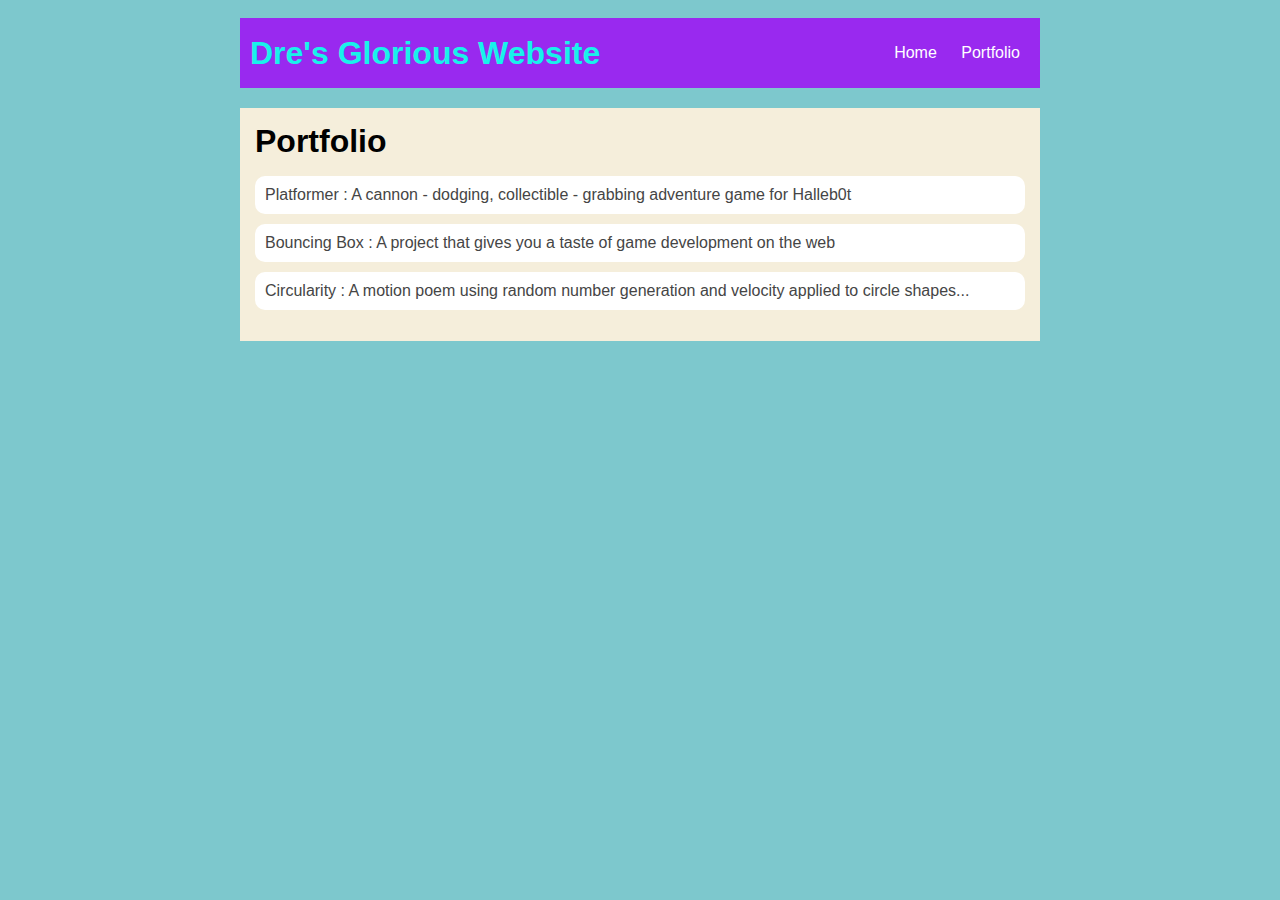
<file: portfolio.html>
<!DOCTYPE html>
<html>
  <head>
    <title>Dre's Amazing Website</title>
    <link rel="stylesheet" href="style.css" />
  </head>

  <div id="all-contents">
    <nav>
      <h1>Dre's Glorious Website</h1>
      <ul id="nav-ul">
        <li class="nav-li">
          <a class="nav-a" href="index.html">Home</a>
        </li>
        <li class="nav-li">
          <a class="nav-a" href="portfolio.html">Portfolio</a>
        </nav>
          <main>
            <div class="content">
              <h1>Portfolio</h1>
              <ul id="portfolio">
                <li>
                  <a href="projects/platformer/"
                    >Platformer : A cannon - dodging, collectible - grabbing adventure
                    game for Halleb0t</a
                  >
                </li>
                <li>
                  <a href="projects/bouncing-box/"
                    >Bouncing Box : A project that gives you a taste of game development
                    on the web
                  </a>
                </li>
                <li>
                  <a href="projects/circularity/"
                    >Circularity : A motion poem using random number generation and
                    velocity applied to circle shapes...</a
                  >
                </li>
              </ul>
            </div>
          </main>
        </li>
      </ul>
  </div>
</html>
</file>
<file: style.css>
body {
  background: rgb(125, 200, 205);
  color: rgb(45, 45, 45);
  padding: 10px;
  font-family: arial;
}
#all-contents {
  max-width: 800px;
  margin: auto;
}

/* navigation menu */
nav {
  background: rgb(153, 41, 239);
  margin: 0 auto;
  margin-bottom: 20px;
  display: flex;
  padding: 10px;
}
h1 {
  display: flex;
  align-items: center;
  color: rgb(24, 242, 235);
  flex: 1;
  margin: 0;
}
#nav-ul {
  list-style-image: none;
}
.nav-li {
  display: inline-block;
  padding: 0 10px;
}
a {
  text-decoration: none;
  color: #fff;
}

/* main container area beneath menu */
main {
  background: rgb(245, 238, 219);
  display: flex;
}
.sidebar {
  margin-right: 25px;
  padding: 10px;
}
.sidebar-img {
  width: 200;
  height: 600px;
}
.content {
  flex: 1;
  padding: 15px;
}

/* portfolio styles */
.content h1 {
  color: black;
}

#portfolio {
  list-style-type: none;
  padding-left: 0;
}

#portfolio li {
  background: #fff;
  padding: 10px;
  border-radius: 10px;
  margin-bottom: 10px;
}

#portfolio li:hover {
  background: #eee;
}

#portfolio a {
  text-decoration: none;
  color: #454545;
}
#interests {
  border: 4px rgb(192, 192, 192) ridge;
  padding: 8px;
}
h2,
h3 {
  margin: 0px;
}
</file>
